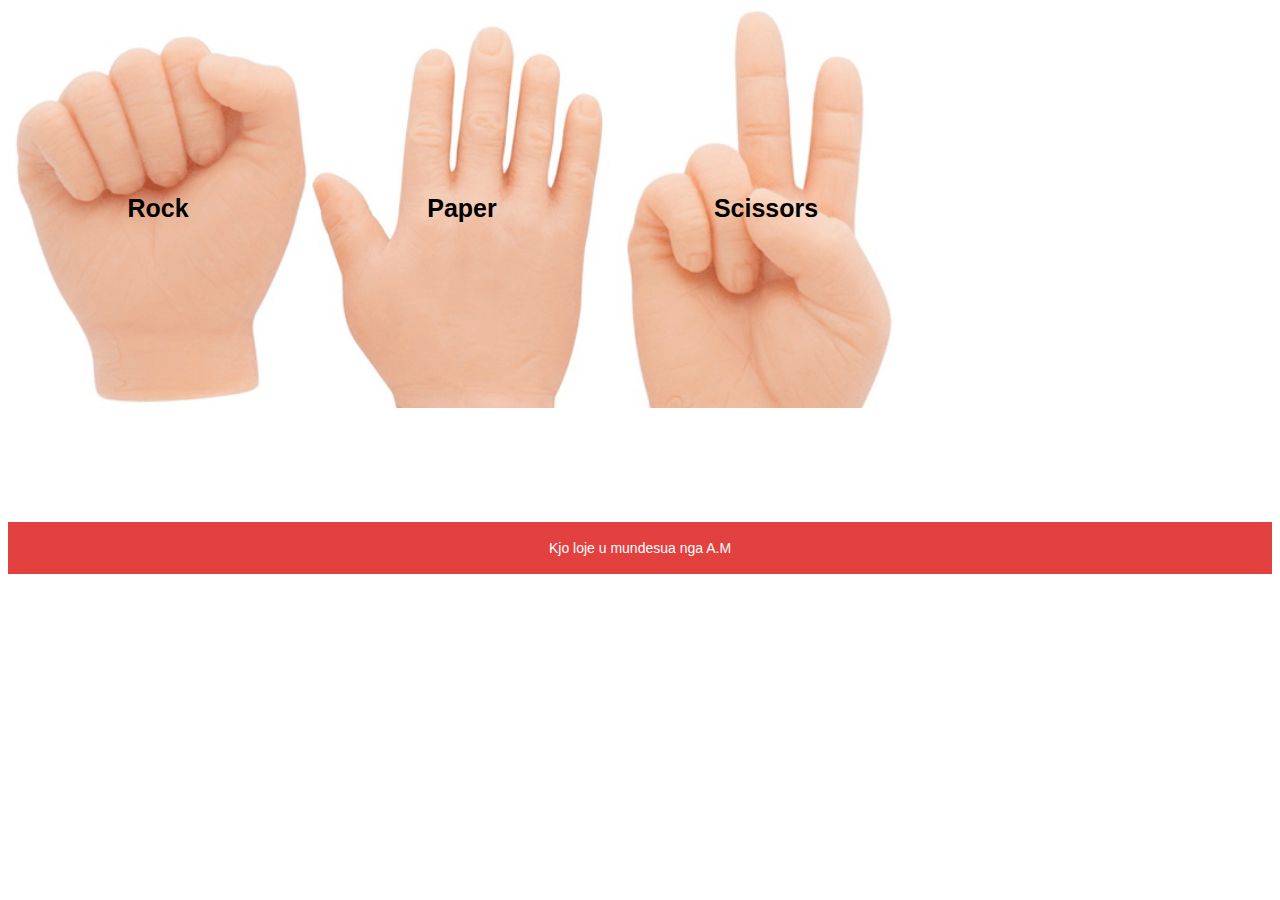
<file: index.html>
<!DOCTYPE html>
<html>
  <head>
    <title>Loja Rock Paper Scissors</title>
    <link rel="stylesheet" href="styles/rockpaper.css">
  </head>
  <body>
    
    <button class="rock-icon" onclick="
      const randomNumber = Math.random();

      let computerMove = '';

      if (randomNumber >= 0 && randomNumber < 1 / 3) {
        computerMove = 'rock';
      } else if (randomNumber >= 1 / 3 && randomNumber < 2 / 3) {
        computerMove = 'paper';
      } else if (randomNumber >= 2 / 3 && randomNumber < 1) {
        computerMove = 'scissors';
      }

      let result = '';

      if (computerMove === 'rock') {
        result = 'Baraz.';
      } else if (computerMove === 'paper') {
        result = 'Humbe.';
      } else if (computerMove === 'scissors') {
        result = 'Fitove.';
      }

      alert(`Ti zgjodhe Rock. Kompjuteri zgjodhi ${computerMove}. ${result}`);
    ">Rock</button>

    <button class="paper-icon" onclick="
      const randomNumber = Math.random();

      let computerMove = '';

      if (randomNumber >= 0 && randomNumber < 1 / 3) {
        computerMove = 'rock';
      } else if (randomNumber >= 1 / 3 && randomNumber < 2 / 3) {
        computerMove = 'paper';
      } else if (randomNumber >= 2 / 3 && randomNumber < 1) {
        computerMove = 'scissors';
      }

      let result = '';

      if (computerMove === 'rock') {
        result = 'Fitove.';
      } else if (computerMove === 'paper') {
        result = 'Baraz.';
      } else if (computerMove === 'scissors') {
        result = 'Humbe.';
      }

      alert(`Ti zgjodhe Paper. Kompjuteri zgjodhi ${computerMove}. ${result}`);
    ">Paper</button>

    <button class="scissors-icon" onclick="
      const randomNumber = Math.random();

      let computerMove = '';

      if (randomNumber >= 0 && randomNumber < 1 / 3) {
        computerMove = 'rock';
      } else if (randomNumber >= 1 / 3 && randomNumber < 2 / 3) {
        computerMove = 'paper';
      } else if (randomNumber >= 2 / 3 && randomNumber < 1) {
        computerMove = 'scissors';
      }

      let result = '';

      if (computerMove === 'rock') {
        result = 'Humbe.';
      } else if (computerMove === 'paper') {
        result = 'Fitove.';
      } else if (computerMove === 'scissors') {
        result = 'Baraz.';
      }

      alert(`Ti zgjodhe Scissors. Kompjuteri zgjodhi ${computerMove}. ${result}`);
    ">Scissors</button>

    <script></script>

    <p class="apple-text">
      Kjo loje u mundesua nga A.M
    </p>
  </body>
</html>
</file>
<file: styles/rockpaper.css>
.rock-icon {
  background-image: url(rock-icons/rock.png);
  background-size: cover;
  width:300px;
  height:400px;
  font-size: 25px;
  margin-bottom:100px;
  cursor:pointer;
  color:black;
  font-family: Roboto, Arial;
  border:none;
  transition: box-shadow 0.15s;
  font-weight:bold;
}

.rock-icon:hover {
 opacity:0.8;
}
.rock-icon:active {
  opacity:0.5;
}

.paper-icon {
  background-image: url(rock-icons/paper.png);
  background-size: cover;
  width:300px;
  height:400px;
  font-size: 25px;
  color:black;
  font-family:Roboto,Arial; ;
  border:none;
  cursor:pointer;
  transition: box-shadow 0.15s;
  font-weight: bold;
}
.paper-icon:hover {
  opacity: 0.8;
}
.paper-icon:active {
  opacity:0.5;
}

.scissors-icon {
  background-image: url(rock-icons/scissors.png);
  background-size: cover;
  width:300px;
  height:400px;
  font-size: 25px;
  font-family:Roboto,Arial;
  border:none;
  cursor:pointer;
  transition: box-shadow 0.15s;
  font-weight:bold;
  
  
}
.scissors-icon:hover {
  opacity:0.8;
}
.scissors-icon:active {
  opacity:0.5;
}

.apple-text {
  margin-bottom: 50px;
  font-size: 14px;
  background-color: rgb(227, 65, 64);
  color: white;
  text-align: center;
  padding-top: 18px;
  padding-bottom: 18px;
  font-family:Roboto, Arial;
}
</file>
